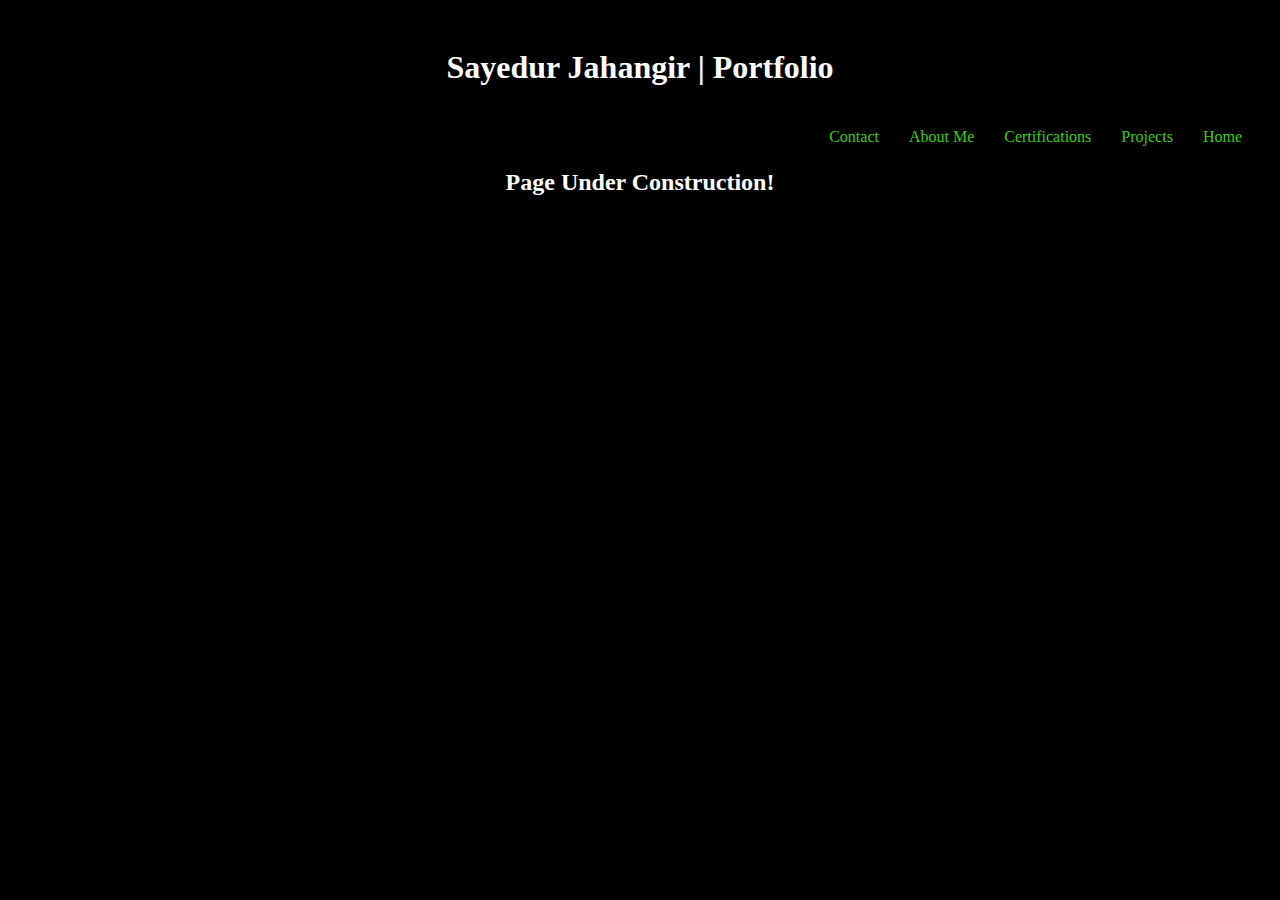
<file: index.html>
<!DOCTYPE html>

<html lang="en">
    <head>
        <title>Sayedur Jahangir | Portfolio</title>
        <link rel="stylesheet" href="stylesheets\index.css">
    </head>
    <body>
        <header>
            <h1>Sayedur Jahangir | Portfolio</h1>
            <nav class="navbar">
                <ul>                
                    <li><a>Home</a></li>
                    <li><a href="projects.html">Projects</a></li>
                    <li><a href="certifications.html">Certifications</a></li>
                    <li><a href="aboutme.html">About Me</a></li>
                    <li><a href="contact.html">Contact</a></li>
                </ul>
            </nav>
        </header>
    <br><br>
        <main>
            <h2>Page Under Construction!</h2>
        </main>
    </body>
</html>
</file>
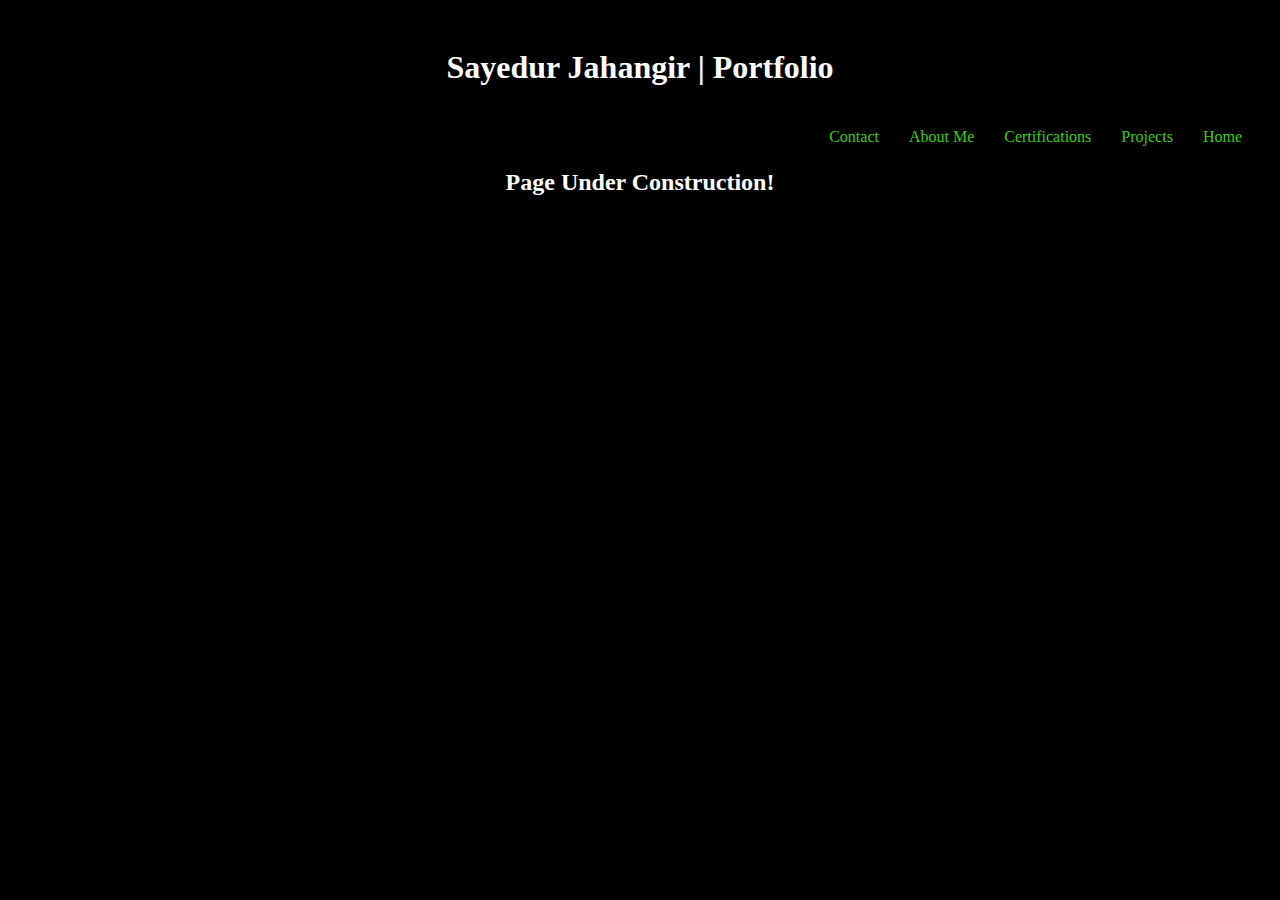
<file: aboutme.html>
<!DOCTYPE html>

<html lang="en">
    <head>
        <title>Sayedur Jahangir | Portfolio</title>
        <link rel="stylesheet" href="stylesheets\index.css">
    </head>
    
    <body>
        <header>
            <h1>Sayedur Jahangir | Portfolio</h1>
            <nav class="navbar">
                <ul>                
                    <li><a href="index.html">Home</a></li>
                    <li><a href="projects.html">Projects</a></li>
                    <li><a href="certifications.html">Certifications</a></li>
                    <li><a>About Me</a></li>
                    <li><a href="contact.html">Contact</a></li>
                </ul>
            </nav>
        </header>
    <br><br>
        <main>
            <h2>Page Under Construction!</h2>
        </main>
    </body>
</html>
</file>
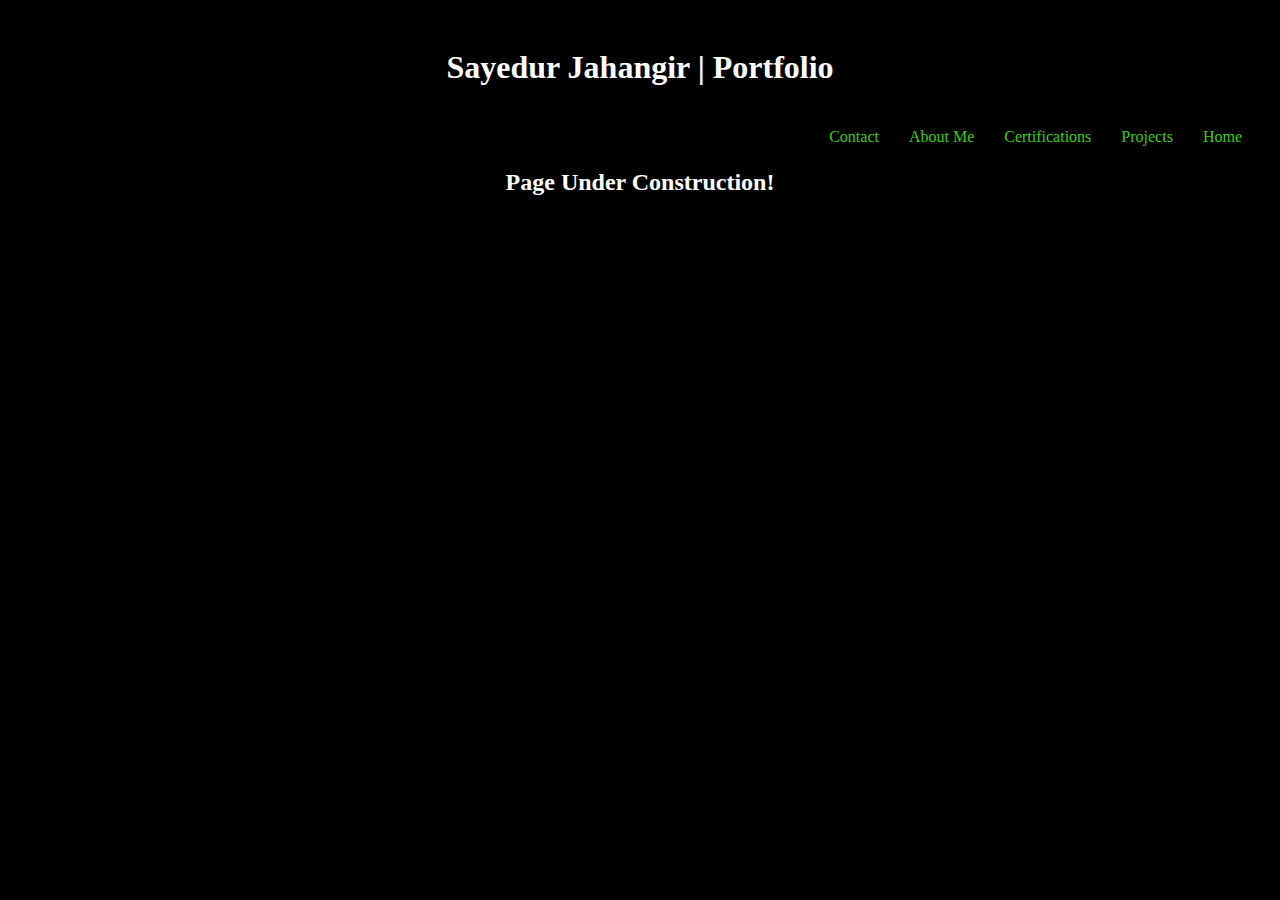
<file: certifications.html>
<!DOCTYPE html>

<html lang="en">
    <head>
        <title>Sayedur Jahangir | Portfolio</title>
        <link rel="stylesheet" href="stylesheets\index.css">
    </head>
    
    <body>
        <header>
            <h1>Sayedur Jahangir | Portfolio</h1>
            <nav class="navbar">
                <ul>                
                    <li><a href="index.html">Home</a></li>
                    <li><a href="projects.html">Projects</a></li>
                    <li><a>Certifications</a></li>
                    <li><a href="aboutme.html">About Me</a></li>
                    <li><a href="contact.html">Contact</a></li>
                </ul>
            </nav>
        </header>
    <br><br>
        <main>
            <h2>Page Under Construction!</h2>
        </main>
    </body>
</html>
</file>
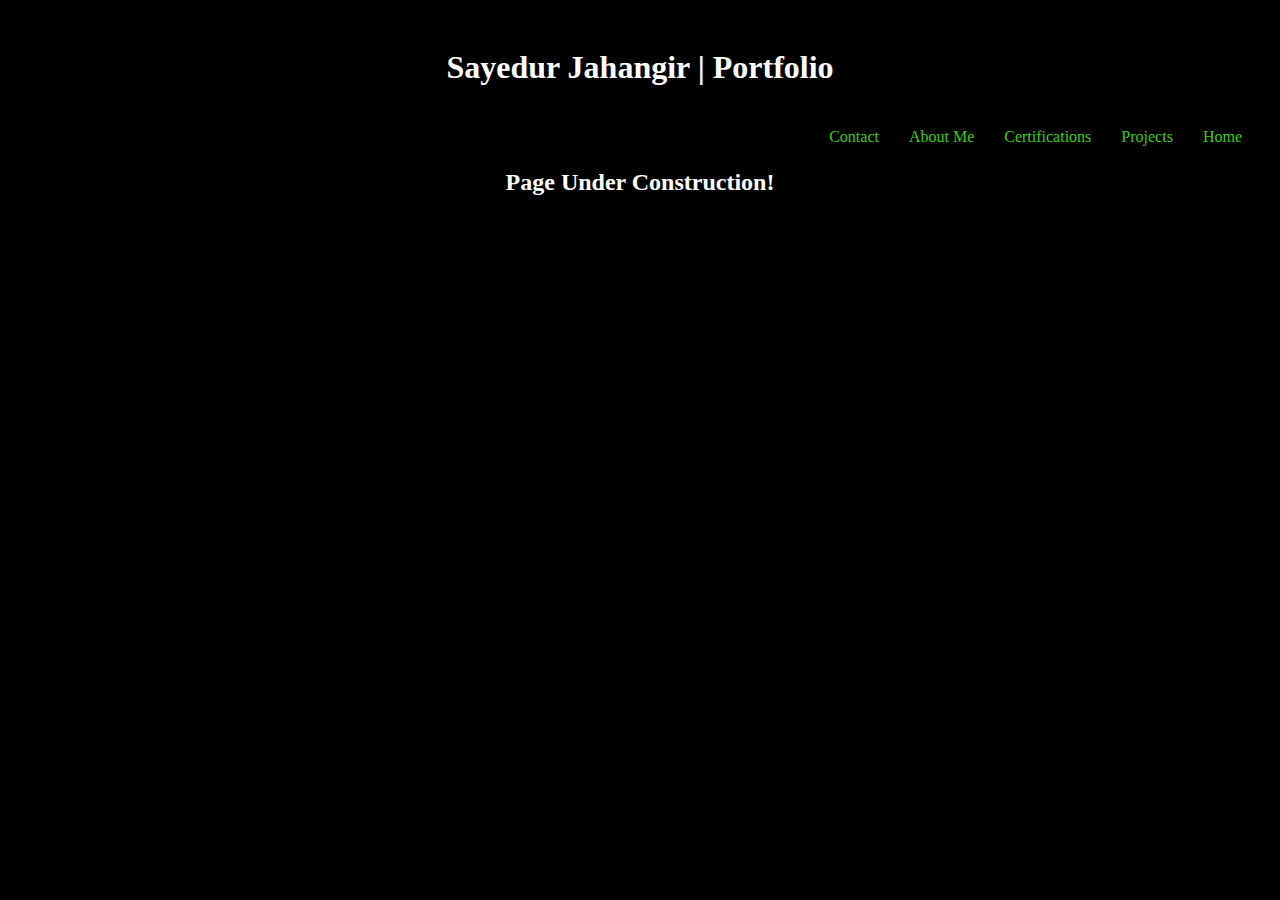
<file: contact.html>
<!DOCTYPE html>

<html lang="en">
    <head>
        <title>Sayedur Jahangir | Portfolio</title>
        <link rel="stylesheet" href="stylesheets\index.css">
    </head>
    <body>
        <header>
            <h1>Sayedur Jahangir | Portfolio</h1>
            <nav class="navbar">
                <ul>                
                    <li><a href="index.html">Home</a></li>
                    <li><a href="projects.html">Projects</a></li>
                    <li><a href="certifications.html">Certifications</a></li>
                    <li><a href="aboutme.html">About Me</a></li>
                    <li><a>Contact</a></li>
                </ul>
            </nav>
        </header>
    <br><br>
        <main>
            <h2>Page Under Construction!</h2>
        </main>
    </body>
</html>
</file>
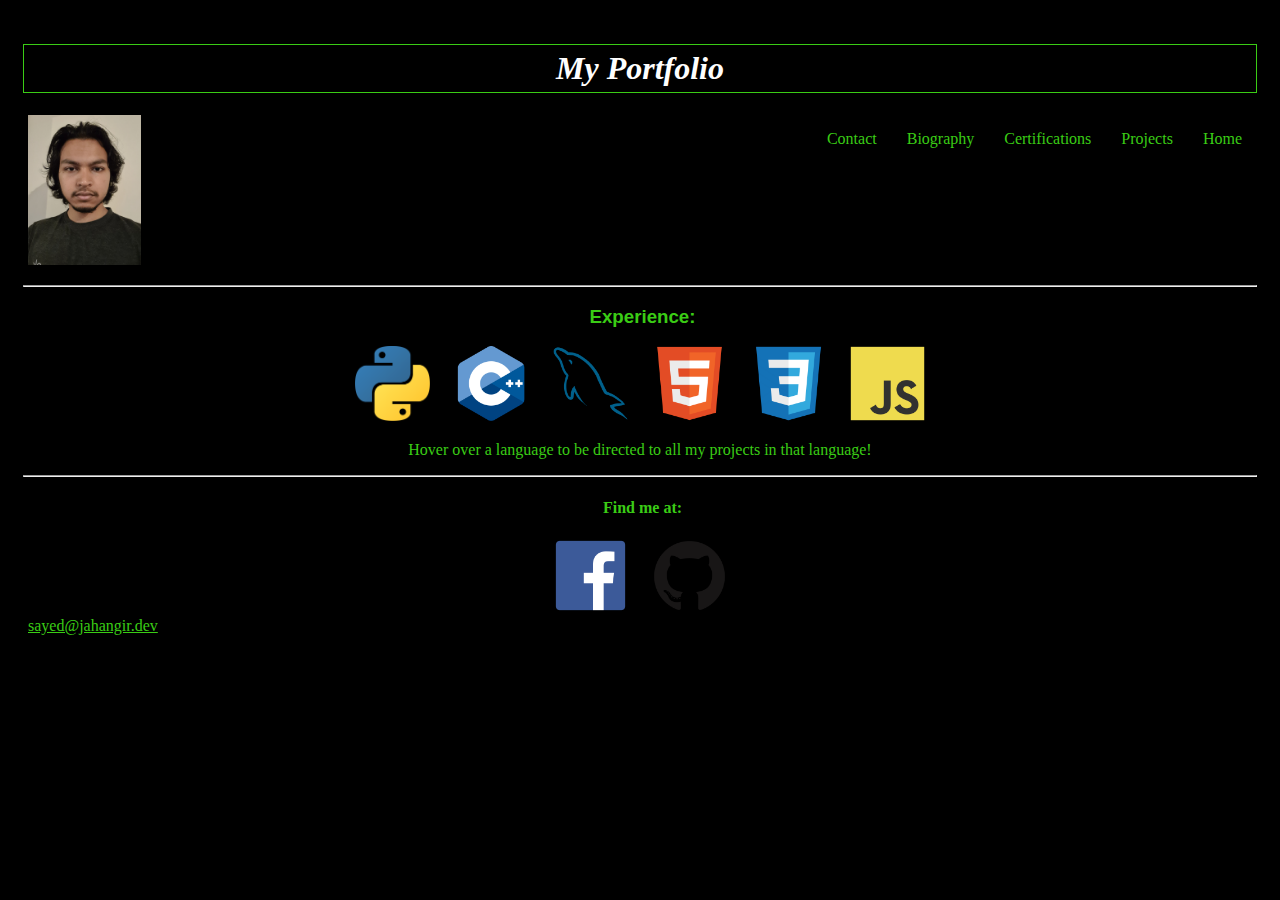
<file: home.html>
<!DOCTYPE html>

<html lang="en">
    <head>
        <title>Sayed Jahangir's Portfolio</title>
        <link rel="stylesheet" href="style.css">
    </head>
    <body>
        <script src="home.js"></script>

        <header>
            <h1><i>My Portfolio</i></h1>
            <nav class="navbar">
                <ul>                
                    <li><a id="current">Home</a></li>
                    <li><a href="projects.html">Projects</a></li>
                    <li><a href="certifications.html">Certifications</a></li>
                    <li><a href="biography.html">Biography</a></li>
                    <li><a href="contact.html">Contact</a></li>
                </ul>
            </nav>
        </header>

        <main>
            <!--place a button that executes javascript that randomly takes user to a random project-->
            <img src="images\me.jpg" height="150px" id="me">
            <br><br><br><br><br><br><br><br><br>
            <hr>

            <h3>Experience:</h3>
            <center>
                <img src="images/languages/python.png" height="75px" id="languages_icon">
                <img src="images/languages/cpp.png" height="75px" id="languages_icon">
                <img src="images/languages/MySQL.png" height="75px" id="languages_icon">
                <img src="images/languages/HTML5.png" height="75px" id="languages_icon">
                <img src="images/languages/CSS3.png" height="75px" id="languages_icon">
                <img src="images/languages/JavaScript.png" height="75px" id="languages_icon">
                
                <p>Hover over a language to be directed to all my projects in that language!</p>
            </center>
            <!--place a form that sends an email after running it through some checks first, and stores it in a database-->
        </main>

        <hr>

        <footer id="footer">
            <center>
                <h4>Find me at:</h4>
                <img src="images\externals\Facebook.png" height="75px" id="languages_icon">
                <img src="images\externals\GitHub.png" height="75px" id="languages_icon">
            </center>
            <a href="mailto:sayed@sjahangir.dev" id="link">sayed@jahangir.dev</a>
        </footer>

        <br>
    </body>
</html>
</file>
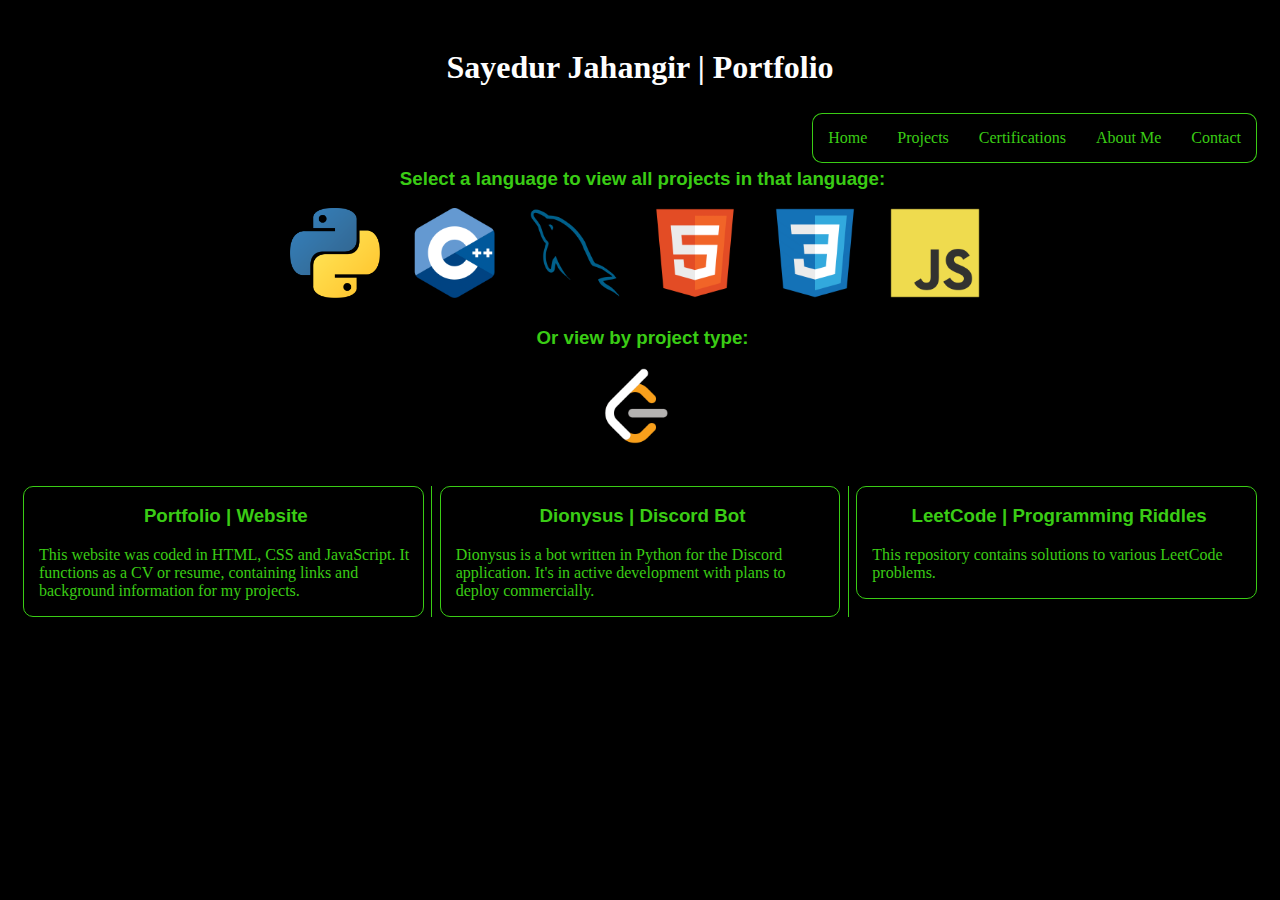
<file: projects.html>
<!DOCTYPE html>

<html lang="en">
    <head>
        <title>Sayedur Jahangir | Portfolio</title>
        <link rel="stylesheet" href="stylesheets\projects.css">
    </head>
    <body>
        <header>
            <h1>Sayedur Jahangir | Portfolio</h1>
            <nav class="navbar">
                <ul>                
                    <li><a href="contact.html" id="right">Contact</a></li>
                    <li><a href="aboutme.html">About Me</a></li>
                    <li><a href="certifications.html">Certifications</a></li>
                    <li><a id="current">Projects</a></li>
                    <li><a href="index.html" id="left">Home</a></li>
                </ul>
            </nav>
        </header>
    <br><br>
        <h3>Select a language to view all projects in that language:</h3>
        <div class="flex">    
            <div class="box"><a href="https://github.com/Salvalter?tab=repositories&q=&type=&language=python&sort="><img src="images/languages/python.png" height="90px" id="languages_icon"></a></div>
            <div class="box"><img src="images/languages/cpp.png" height="90px" id="languages_icon"></div>
            <div class="box"><img src="images/languages/MySQL.png" height="90px" id="languages_icon"></div>
            <div class="box"><a href="https://github.com/Salvalter?tab=repositories&q=&type=&language=html&sort="><img src="images/languages/HTML5.png" height="90px" id="languages_icon"></a></div>        
            <div class="box"><a href="https://github.com/Salvalter?tab=repositories&q=&type=&language=html&sort="><img src="images/languages/CSS3.png" height="90px" id="languages_icon"></a></div>
            <div class="box"><img src="images/languages/JavaScript.png" height="90px" id="languages_icon"></div>
        </div>
        <h3>Or view by project type:</h3>
        <div class="flex">
            <div class="box"><img src="images/LeetCode.png" height="90px" id="languages_icon"></div> <!--Additional project types to add: personal, work, open-source.-->
        </div>
    <br>
        <div class="projects">
            <div class="project">
                <h3>Portfolio | Website</h3>
                <p>This website was coded in HTML, CSS and JavaScript. It functions as a CV or resume, containing links and background information for my projects.</p>
            </div>
            <div class="project">
                <h3>Dionysus | Discord Bot</h3>
                <p>Dionysus is a bot written in Python for the Discord application. It's in active development with plans to deploy commercially.</p>
            </div>
            <div class="project"><a href="https://github.com/Salvalter/LeetCode" style="text-decoration:none">
                <h3>LeetCode | Programming Riddles</h3>
                <p>This repository contains solutions to various LeetCode problems.</p></a>
            </div>
        </div>
    </body>
</file>
<file: style.css>
body {
    background-color: #000000;
    padding: 15px;
}

.flex {
    display: flex;
    flex-wrap: wrap;
    justify-content: center;
    align-items: center;
    gap: 20px;
}

.box {
    height: 100px;
    width: 100px;
}

h1 {
    color: #FEFEFE;
    text-align: center;
    font: Arial;
    
    border: solid;
    border-width: 1px;
    border-color: #3ACC15;

    padding: 5px;
}

h2 {
    color: #FEFEFE;
    text-align: center;
    font-family: Arial;
}

h3 {
    color: #3ACC15;
    font: Arial;
    margin-left: 5px;
    text-align: center;
    font-family: Arial;
}

h4 {
    color: #3ACC15;
    font: Arial;
    margin-left: 5px;
}

p {
    color: #3ACC15;
    font: Arial;
}

.navbar {
    text-align: right;
}

ol {
    color: #3ACC15;
    font: Arial;
}

#me {
    float: left;
    position: absolute;
    margin-left: 5px;
    margin-right: 5px;
}

.navbar ul {
    list-style-type: none;
    padding: 0px;
}

.navbar a:hover {
    background-color: #2E7712;
}

.navbar a { 
    color: #3ACC15;
    text-decoration: none;
    padding: 15px;
    display: block;
    text-align: center;
}

.navbar li {
    float: right;
}

#link {
    margin-left: 5px;
    color: #3ACC15;
}

#languages_icon {
    margin-left: 10px;
    margin-right: 10px;
}

.dropdown #languages {
    display: block;
    position: relative;
}

.dropdown a {
    display: none;
}

.dropdown:hover a {
    display: block;
    position: static;
}

label {
    color: #3ACC15;
}
</file>
